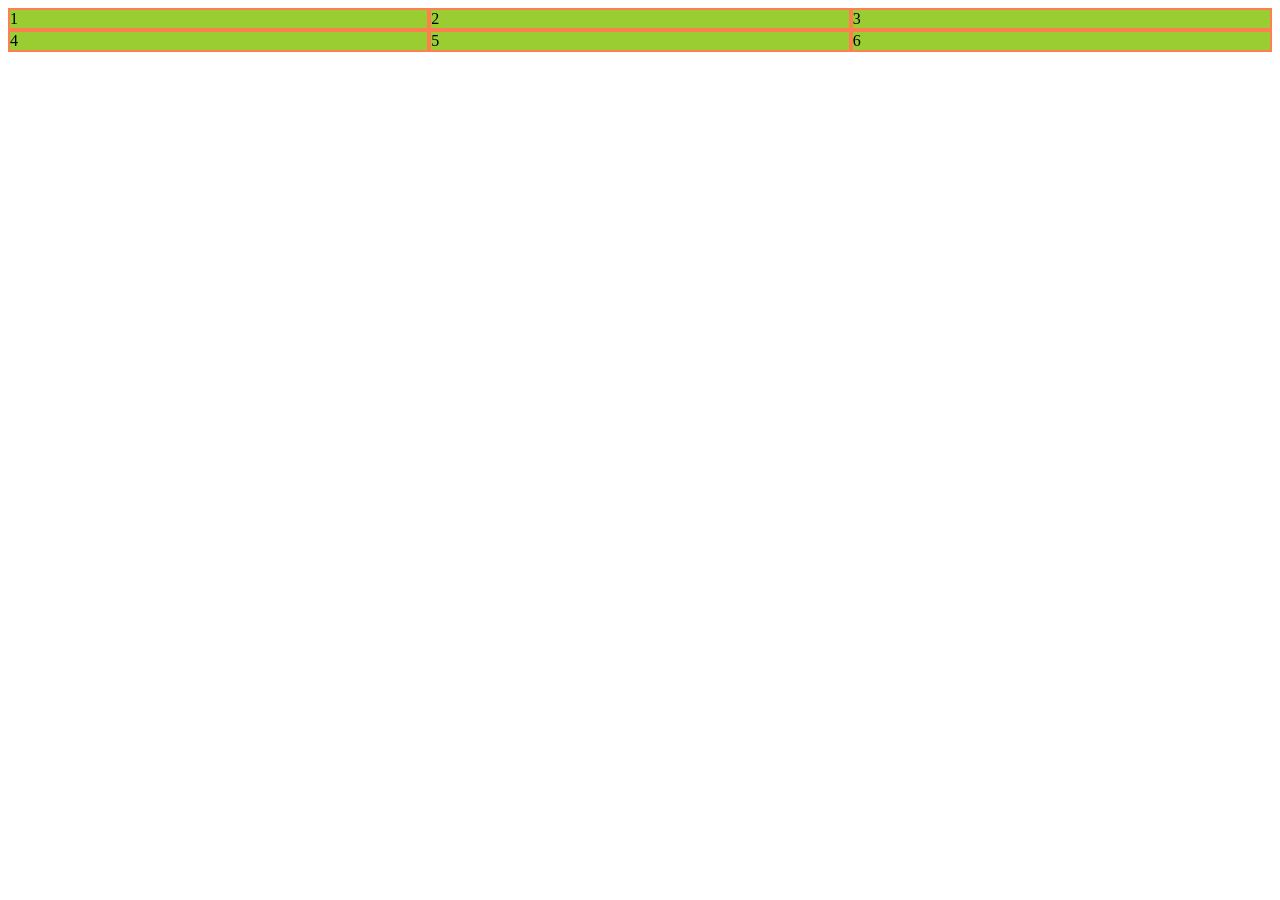
<file: index.html>
<!DOCTYPE html>
<html lang="en">
<head>
    <meta charset="UTF-8">
    <meta name="viewport" content="width=device-width, initial-scale=1.0">
    <title>Document</title>
    <link rel="stylesheet"href="EjerciciosGrid/Ej1/Ejercicio_1.css">
</head>
<body>

    <div class="contenedor">
        <div class="caja">1</div>
        <div class="caja">2</div>
        <div class="caja">3</div>
        <div class="caja">4</div>
        <div class="caja">5</div>
        <div class="caja">6</div>
      </div>
      
    
</body>
</html>
</file>
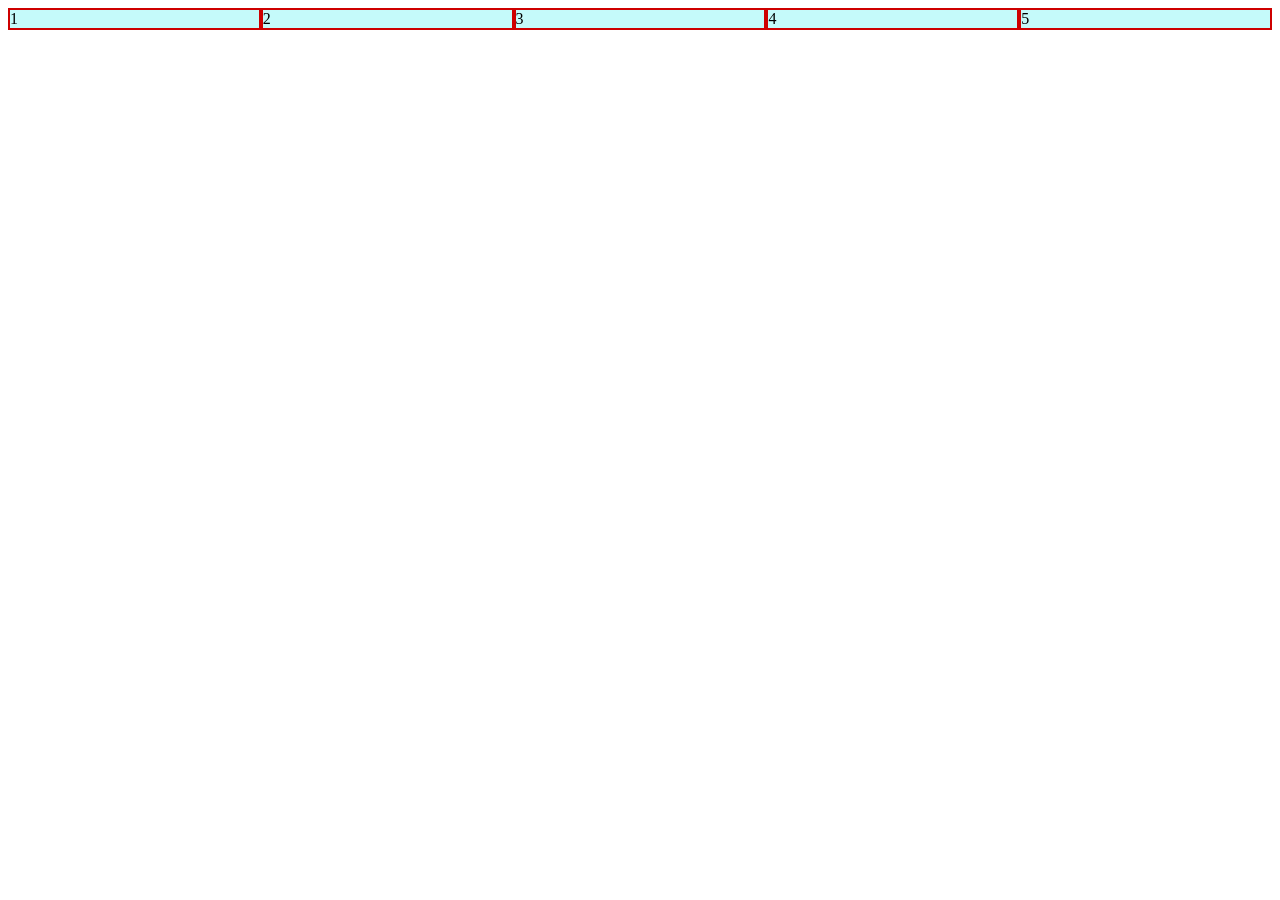
<file: EjerciciosGrid/Ej4.html>
<!DOCTYPE html>
<html lang="en">
<head>
    <meta charset="UTF-8">
    <meta name="viewport" content="width=device-width, initial-scale=1.0">
    <title>Document</title>
    <link rel="stylesheet"href="Ejercicio_4.css">
</head>
<body>
    
    <div class="contenedor">
        <div class="caja">1</div>
        <div class="caja">2</div>
        <div class="caja">3</div>
        <div class="caja">4</div>
        <div class="caja">5</div>
      </div>
        
</body>
</html>
</file>
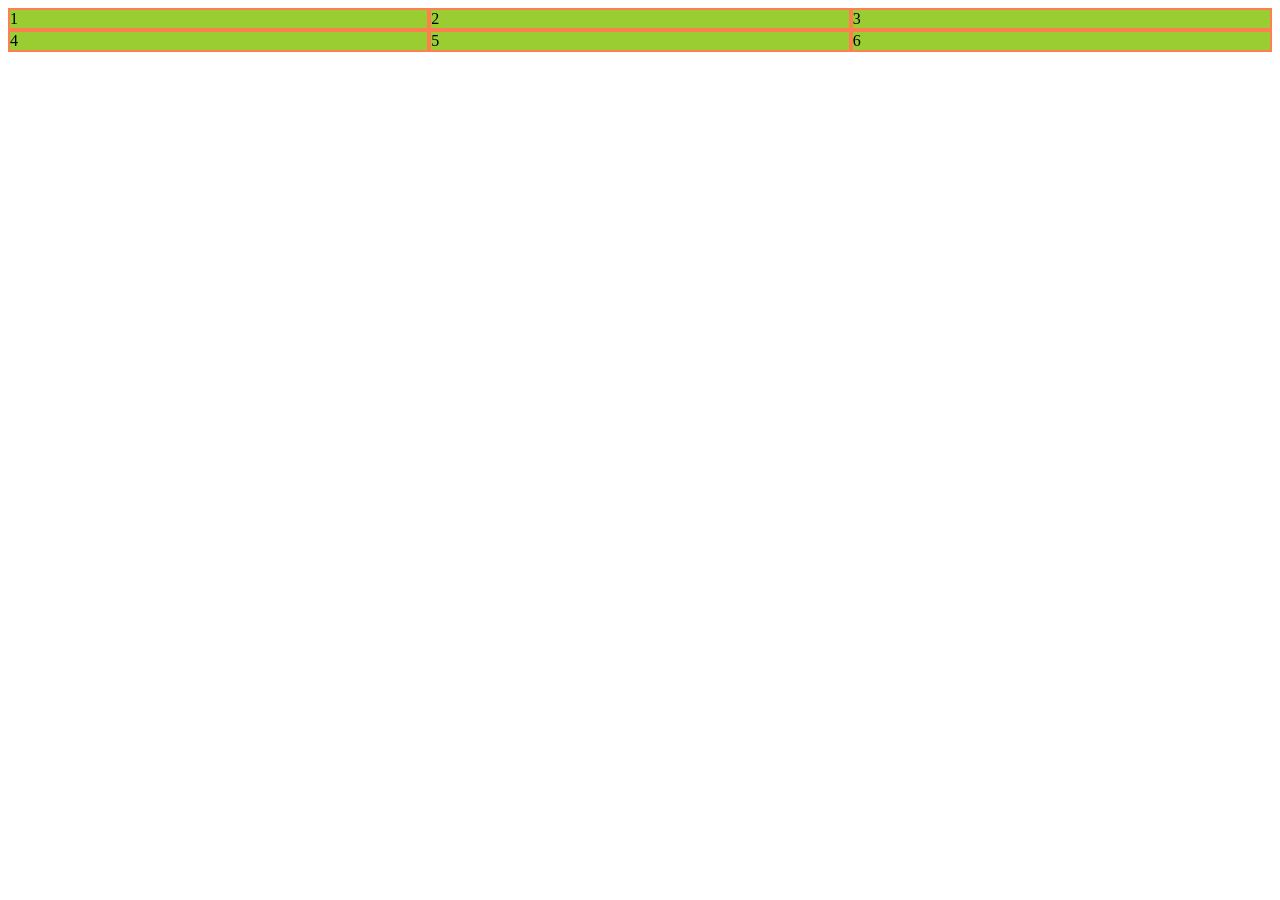
<file: EjerciciosGrid/Ej1/Ej1.html>
<!DOCTYPE html>
<html lang="en">
<head>
    <meta charset="UTF-8">
    <meta name="viewport" content="width=device-width, initial-scale=1.0">
    <title>Document</title>
    <link rel="stylesheet"href="Ejercicio_1.css">
</head>
<body>

    <div class="contenedor">
        <div class="caja">1</div>
        <div class="caja">2</div>
        <div class="caja">3</div>
        <div class="caja">4</div>
        <div class="caja">5</div>
        <div class="caja">6</div>
      </div>
      
    
</body>
</html>
</file>
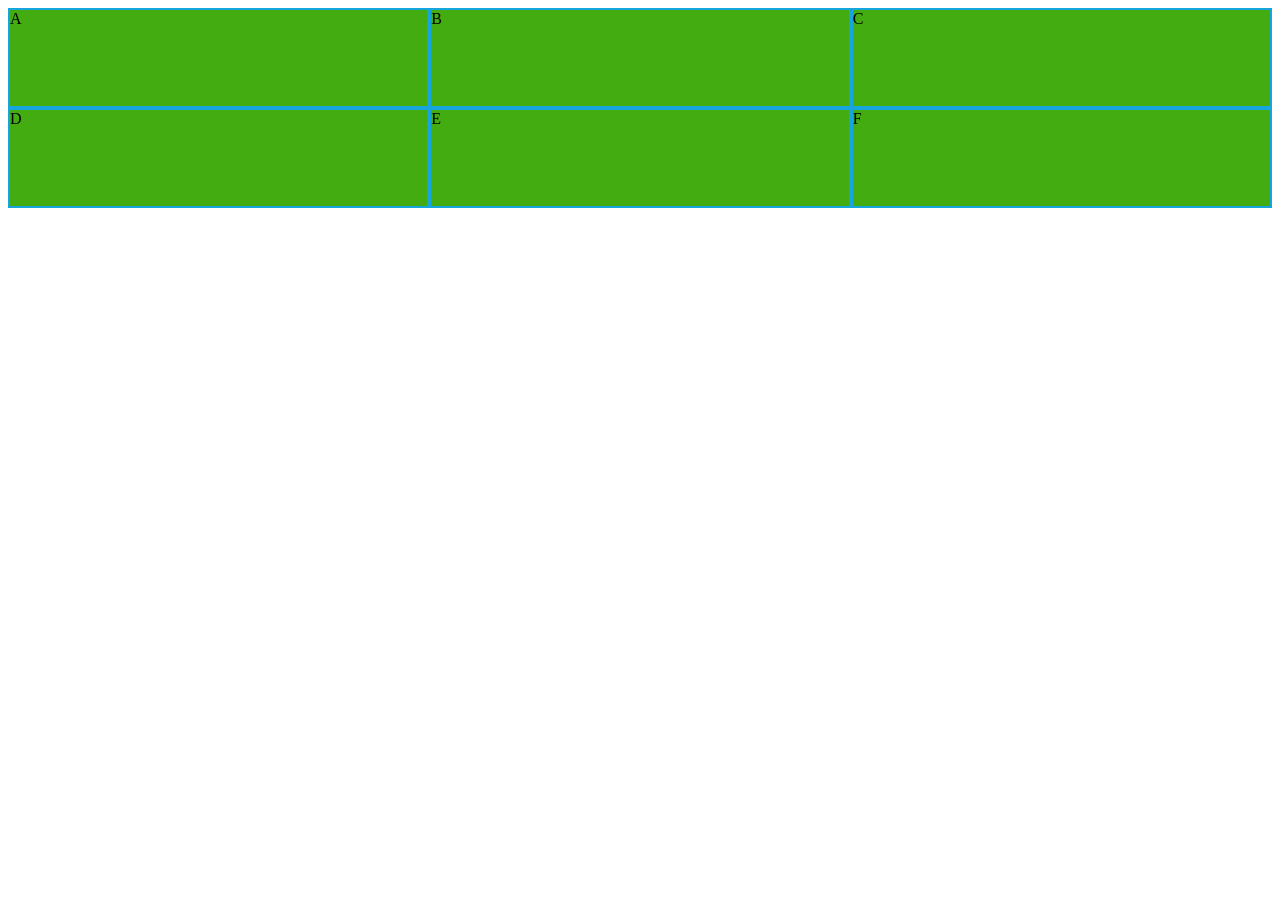
<file: EjerciciosGrid/Ej2/Ej2.html>
<!DOCTYPE html>
<html lang="en">
<head>
    <meta charset="UTF-8">
    <meta name="viewport" content="width=device-width, initial-scale=1.0">
    <title>Document</title>
    <link rel="stylesheet"href="Ejercicio_2.css">
</head>
<body>

    <div class="contenedor">
        <div class="caja">A</div>
        <div class="caja">B</div>
        <div class="caja">C</div>
        <div class="caja">D</div>
        <div class="caja">E</div>
        <div class="caja">F</div>
      </div>
      
</body>
</html>
</file>
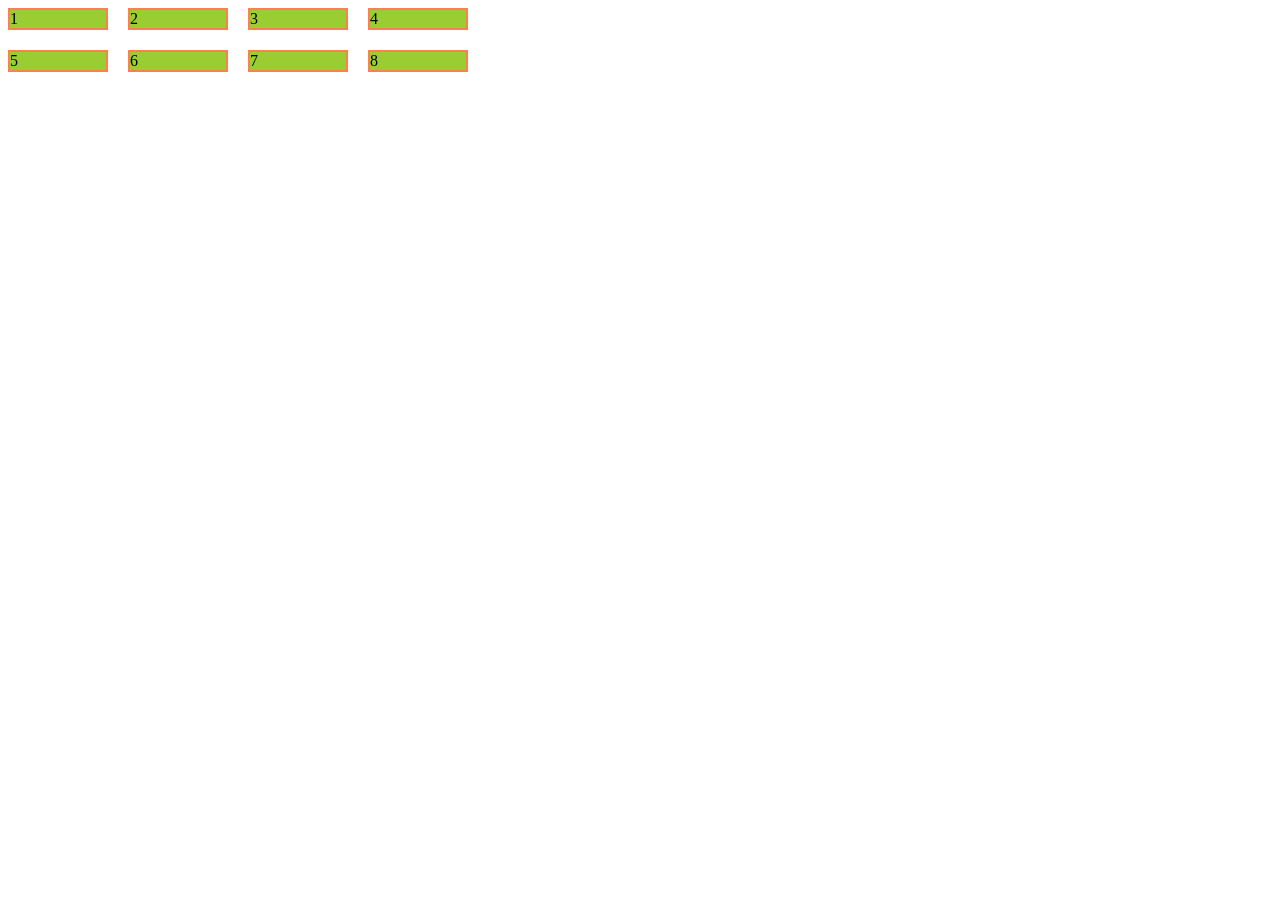
<file: EjerciciosGrid/Ej3/Ej3.html>
<!DOCTYPE html>
<html lang="en">
<head>
    <meta charset="UTF-8">
    <meta name="viewport" content="width=device-width, initial-scale=1.0">
    <title>Document</title>
    <link rel="stylesheet"href="Ejercicio_3.css">
</head>
<body>

    <div class="contenedor">
        <div class="caja">1</div>
        <div class="caja">2</div>
        <div class="caja">3</div>
        <div class="caja">4</div>
        <div class="caja">5</div>
        <div class="caja">6</div>
        <div class="caja">7</div>
        <div class="caja">8</div>
      </div>
      
      
    
</body>
</html>
</file>
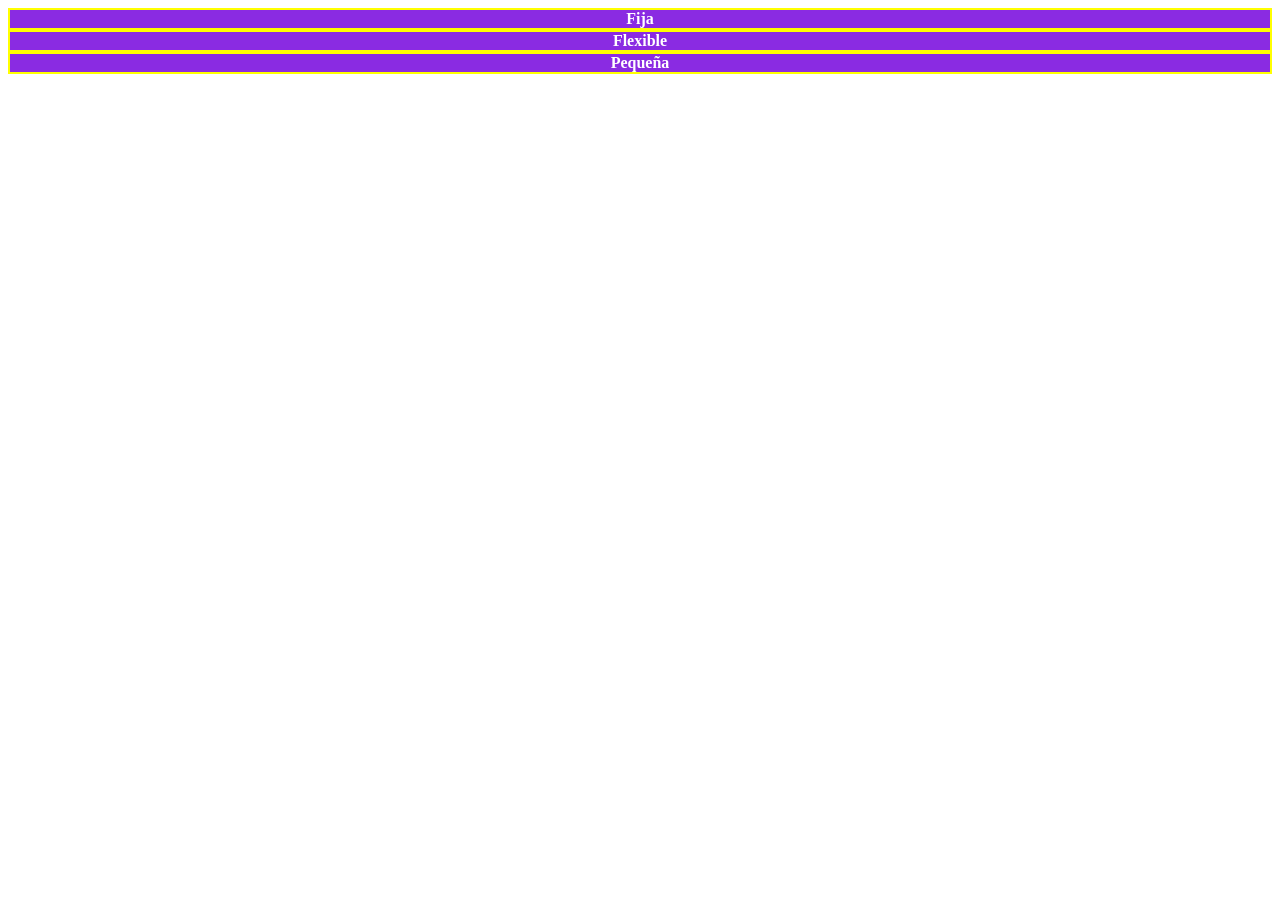
<file: EjerciciosGrid/Ej5/Ej5.html>
<!DOCTYPE html>
<html lang="en">
<head>
    <meta charset="UTF-8">
    <meta name="viewport" content="width=device-width, initial-scale=1.0">
    <title>Document</title>
    <link rel="stylesheet"href="Ejercicio_5.css">
</head>
<body>
    
    <div class="contenedor">
        <div class="caja">Fija</div>
        <div class="caja">Flexible</div>
        <div class="caja">Pequeña</div>
      </div> 
        
</body>
</html>
</file>
<file: EjerciciosGrid/Ej1/Ejercicio_1.css>
.contenedor {
    display:grid;
    grid-template-columns: 1fr 1fr 1fr;
}

.caja{
    background-color: yellowgreen;
    border: 2px solid coral;
}
</file>
<file: EjerciciosGrid/Ejercicio_4.css>
.contenedor {
    display: grid;
    grid-template-columns: repeat(5, 1fr);

}

.caja {
    background-color: rgb(197, 250, 250);
    border: 2px solid rgb(206, 0, 0);
}
</file>
<file: EjerciciosGrid/Ej2/Ejercicio_2.css>
.contenedor {
    display:grid;
    grid-template-columns: repeat(3, 1fr);
    grid-template-rows: 100px 100px;
}

.caja {
    background-color: rgb(66, 172, 17);
    border: 2px solid rgb(22, 165, 221);
}
</file>
<file: EjerciciosGrid/Ej3/Ejercicio_3.css>
.contenedor {
    display: grid;
    grid-template-columns: repeat(4,100px);
    row-gap: 20px;
    column-gap: 20px;
}

.caja {
    background-color: yellowgreen;
    border: 2px solid coral;
}
</file>
<file: EjerciciosGrid/Ej5/Ejercicio_5.css>
.contenedor {
    display: grid;
    grid-template: 200px 1fr 100px;

}

.caja{
    background: blueviolet;
    color: white;
    display: flex;
    justify-content: center;
    align-items: center;
    font-weight: bold;
    border: 2px solid yellow;

}
</file>
